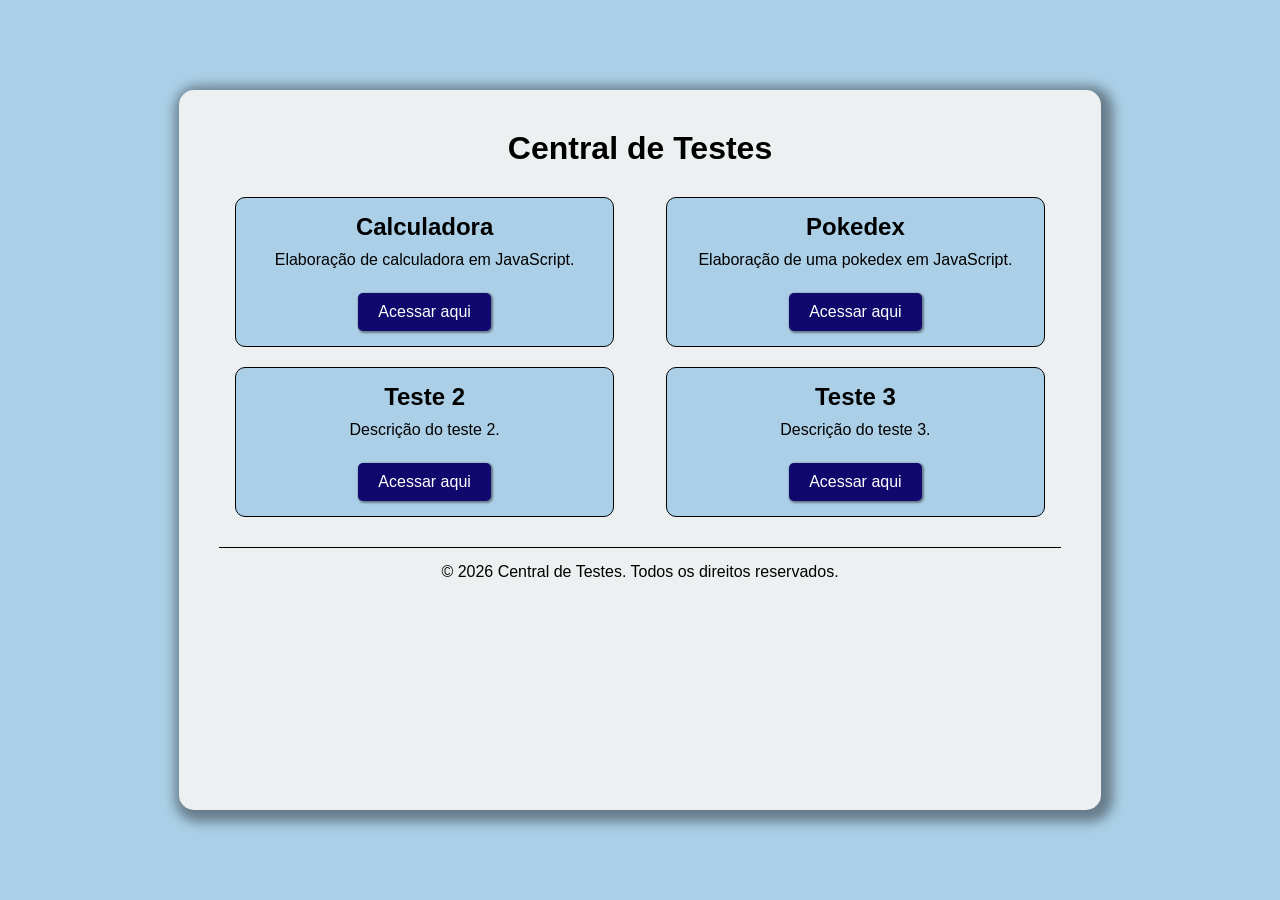
<file: index.html>
<!doctype html>
<html lang="pt-br">
  <head>
    <meta charset="UTF-8" />
    <meta name="viewport" content="width=device-width, initial-scale=1.0" />
    <title>Central de Testes</title>

    <link rel="stylesheet" href="styles.css" />
  </head>
  <body>
    <div class="container">
      <header>
        <h1>Central de Testes</h1>
      </header>

      <main>
        <div class="teste-container">

          <div class="teste-card">
            <h2>Calculadora</h2>
            <p>Elaboração de calculadora em JavaScript.</p>
            <button data-name="calculadora" onclick="abrirAplicacao()">Acessar aqui</button>
          </div>

          <div class="teste-card">
            <h2>Pokedex</h2>
            <p>Elaboração de uma pokedex em JavaScript.</p>
            <button data-name="pokedex" onclick="abrirAplicacao()">Acessar aqui</button>
          </div>

          <div class="teste-card">
            <h2>Teste 2</h2>
            <p>Descrição do teste 2.</p>
            <button data-name="teste-2" onclick="abrirAplicacao()">Acessar aqui</button>
          </div>

          <div class="teste-card">
            <h2>Teste 3</h2>
            <p>Descrição do teste 3.</p>
            <button data-name="teste-3" onclick="abrirAplicacao()">Acessar aqui</button>
          </div>
        </div>
      </main>
      <footer>
        <p>&copy; 2026 Central de Testes. Todos os direitos reservados.</p>
        </footer>
    </div>
    <script src="script.js"></script>
  </body>
</html>
</file>
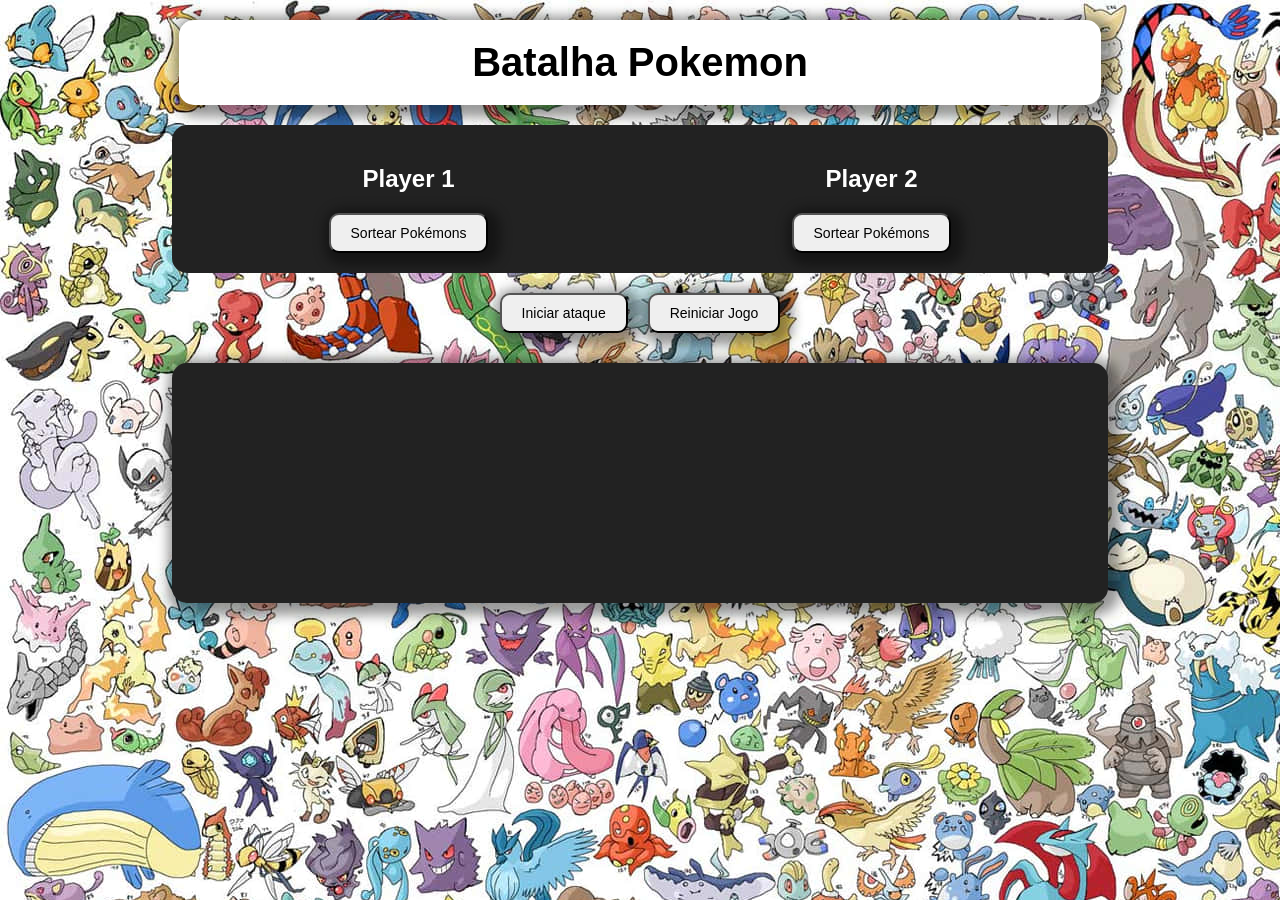
<file: apps/pokedex/index.html>
<!doctype html>
<html lang="pt-br">
  <head>
    <meta charset="UTF-8" />
    <meta name="viewport" content="width=device-width, initial-scale=1.0" />

    <link rel="stylesheet" href="styles.css" />

    <title>Batalha Pokemon</title>
  </head>
  <body>
    <div id="titulo">
    <h1>Batalha Pokemon</h1>
    </div>
    <div id="game">
      
      <div class="player">
        <h2>Player 1</h2>
        <button id="p1-random">Sortear Pokémons</button>
        <div id="p1-active" class="active"></div>
        <div id="p1-pokedex" class="pokedex"></div>
      </div>

      <div class="player">
        <h2>Player 2</h2>
        <button id="p2-random">Sortear Pokémons</button>
        <div id="p2-active" class="active"></div>
        <div id="p2-pokedex" class="pokedex"></div>
      </div>
    </div>
    <div id="battle-buttons">
      <button id="attackBtn">Iniciar ataque</button>
      <button id="resetBtn">Reiniciar Jogo</button>
    </div>

    <div id="battle-log"></div>

    <script src="script.js"></script>
  </body>
</html>
</file>
<file: styles.css>
* {
    margin: 0;
    padding: 0;
    box-sizing: border-box;
}

:root{
    font-family: 'Segoe UI', Tahoma, Geneva, Verdana, sans-serif;
    --cor-base: #000;
    --cor-principal: #abcfe6;
    --cor-secundaria: #11086d;
    --cor-fundo: #ecf0f1;
    --borda: 1px solid var(--cor-base);
}


body {
    width: 100vw;
    height: 100vh;
    display: flex;
    justify-content: center;
    align-items: center;
    background-color: var(--cor-principal);
}

.container {
    width: 72vw;
    height: 80vh;
    display: flex;
    flex-direction: column;
    align-items: center;
    background-color: var(--cor-fundo);
    border-radius: 15px;
    box-shadow: 4px 4px 12px 8px rgba(0, 0, 0, 0.4);
    padding: 40px;
    gap: 30px;
}

header h1 {
    color: var(--cor-base);
    width: 300px;
    text-align: center;
}

.teste-container {
    width: 100%;    
    height: 100%;
    display: flex;
    flex-wrap: wrap;
    gap: 20px;
    justify-content: space-around;
}

.teste-card {
    width: 45%;
    height: 150px;
    background-color: var(--cor-principal);
    border-radius: 10px;
    border: var(--borda);
    display: flex;
    flex-direction: column;
    align-items: center;
    padding: 15px;
}

.teste-card h2 {
    margin-bottom: 10px;
}

.teste-card button {
    margin-top: auto;
    padding: 10px 20px;
    border: none;
    border-radius: 5px;
    background-color: var(--cor-secundaria);
    color: white;
    font-size: 16px;
    cursor: pointer;
    transition: background-color 0.3s ease;
    box-shadow: 1px 1px 2px 1px rgba(0, 0, 0, 0.4);
}

.teste-card button:hover {
    background-color: var(--cor-base);
}

footer {
    width: 100%;
    text-align: center;
    padding: 15px;

    border-top: var(--borda);
}
</file>
<file: apps/pokedex/styles.css>
body {
  font-family: Arial;
  /*background: #222;*/
  background-image: url("img/fundo-pokemon.jpg");
  color: white;
  text-align: center;
  width: 90vw;
  margin: auto;

  display: flex;
  flex-direction: column;
  align-items: center;
}

#titulo {
  margin: 20px 0;
  width: 72vw;
  background-color: white ;
  border-radius: 15px;
  box-shadow: 4px 4px 12px 8px rgba(0, 0, 0, 0.4);

}

h1 {
  margin: 20px 0;
  color: black;
  font-size: 40px;
  font-weight: bold;
}

#game {
  display: flex;
  justify-content: space-around;
  padding: 20px;
  gap: 30px;
  background-color: #222;
  border-radius: 15px;
  width: 70vw;
}

button {
  padding: 10px 20px;
  font-size: 14px;
  cursor: pointer;
  border-radius: 10px;
  box-shadow: 4px 4px 12px 8px rgba(0, 0, 0, 0.4);
}



.player {
  width: 500px;
  display: flex;
  flex-direction: column;
  align-items: center;
}

.player h2 {
  margin-bottom: 20px;
}

.pokedex img {
  width: 150px;
  cursor: pointer;
  margin: 5px;
}

.active img {
  width: 180px;
}

.active h3 {
  font-size: 24px;
}

.hp {
  height: 2px;
  background: red;
}

.poke-card {
  display: inline-block;
  text-align: center;
  margin: 5px;
  width: 90px;
}

.poke-stats {
  text-align: left;
  font-size: 14px;
  margin-top: 5px;
  display: flex;
  gap: 20px;
  justify-content: space-between;
}

.poke-card img {
  width: 80px;
  cursor: pointer;
}

.poke-name {
  font-size: 12px;
  margin-top: 2px;
  text-transform: capitalize;
}

#battle-buttons {
  display: flex;
  gap: 20px;
  justify-content: center;
}

#battle-buttons button {
  margin-top: 20px;
  cursor: pointer;
}

button:hover {
    background-color: #000;
    color: white   ;
}

#battle-log {
  background: #222;
  color: lime;
  padding: 20px;
  height: 200px;
  width: 70vw;
  overflow-y: auto;
  margin-top: 30px;
  font-family: monospace;
  text-align: left;
  border-radius: 15px;
  box-shadow: 4px 4px 12px 8px rgba(0, 0, 0, 0.4);
}
</file>
